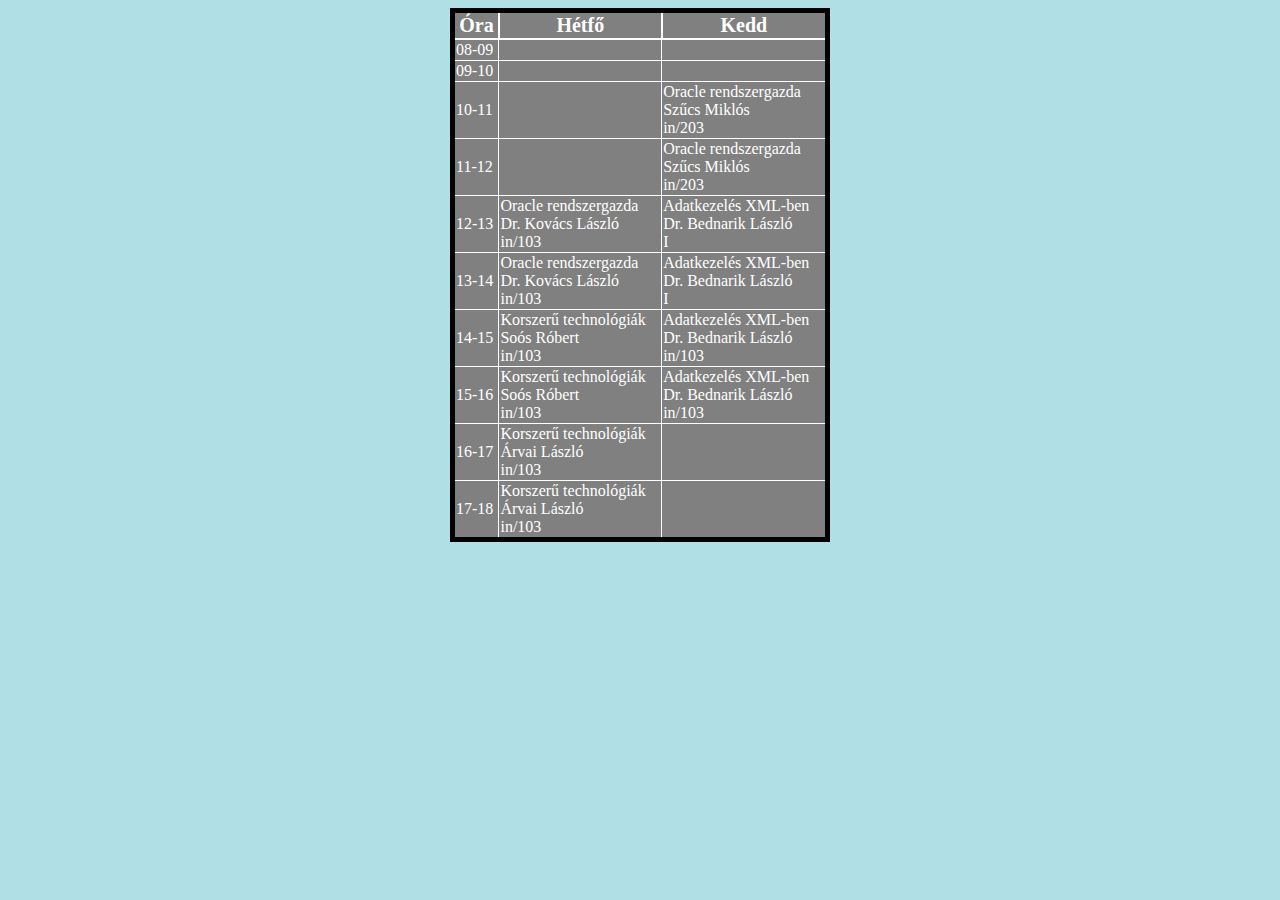
<file: NQIXT9_0921/SzP_xmltohtml.html>
<html>
<meta charset="utf-8">
<link rel="stylesheet" href="style.css">
<head>
<title>orarend</title>
</head>
<body>
	<table>
	 <tr>
	 	<th>Óra</th>
	 	<th>Hétfő</th>
	 	<th>Kedd</th>
	 </tr>
	 <tr>
	 	<td>08-09</td>
	 	<td></td>
	 	<td></td>
	 </tr>
	 <tr>
	 	<td>09-10</td>
	 	<td></td>
	 	<td></td>
	 </tr>
	 <tr>
	 	<td>10-11</td>
	 	<td></td>
		<td>Oracle rendszergazda</br>Szűcs Miklós</br>in/203</td>
	 </tr>
	 <tr>
	 	<td>11-12</td>
	 	<td></td>
		<td>Oracle rendszergazda</br>Szűcs Miklós</br>in/203</td>
	 </tr>
	 <tr>
	 	<td>12-13</td>
	 	<td>Oracle rendszergazda</br>Dr. Kovács László</br>in/103</td>
	 	<td>Adatkezelés XML-ben</br>Dr. Bednarik László</br>I</td>
	 </tr>
	 <tr>
	 	<td>13-14</td>
	 	<td>Oracle rendszergazda</br>Dr. Kovács László</br>in/103</td>
	 	<td>Adatkezelés XML-ben</br>Dr. Bednarik László</br>I</td>
	 </tr>
	 <tr>
	 	<td>14-15</td>	
	 	<td>Korszerű technológiák</br>Soós Róbert</br>in/103</td>
	 	<td>Adatkezelés XML-ben</br>Dr. Bednarik László</br>in/103</td>
	 </tr>
	 <tr>
	 	<td>15-16</td>
	 	<td>Korszerű technológiák</br>Soós Róbert</br>in/103</td>
	 	<td>Adatkezelés XML-ben</br>Dr. Bednarik László</br>in/103</td>
	 </tr>
	 <tr>
	 	<td>16-17</td>
	 	<td>Korszerű technológiák</br>Árvai László</br>in/103</td>
	 	<td></td>
	 </tr>
	 <tr>
	 	<td>17-18</td>
	 	<td>Korszerű technológiák</br>Árvai László</br>in/103</td>
	 	<td></td>
	 </tr>
	</table>
</body>
</html>
</file>
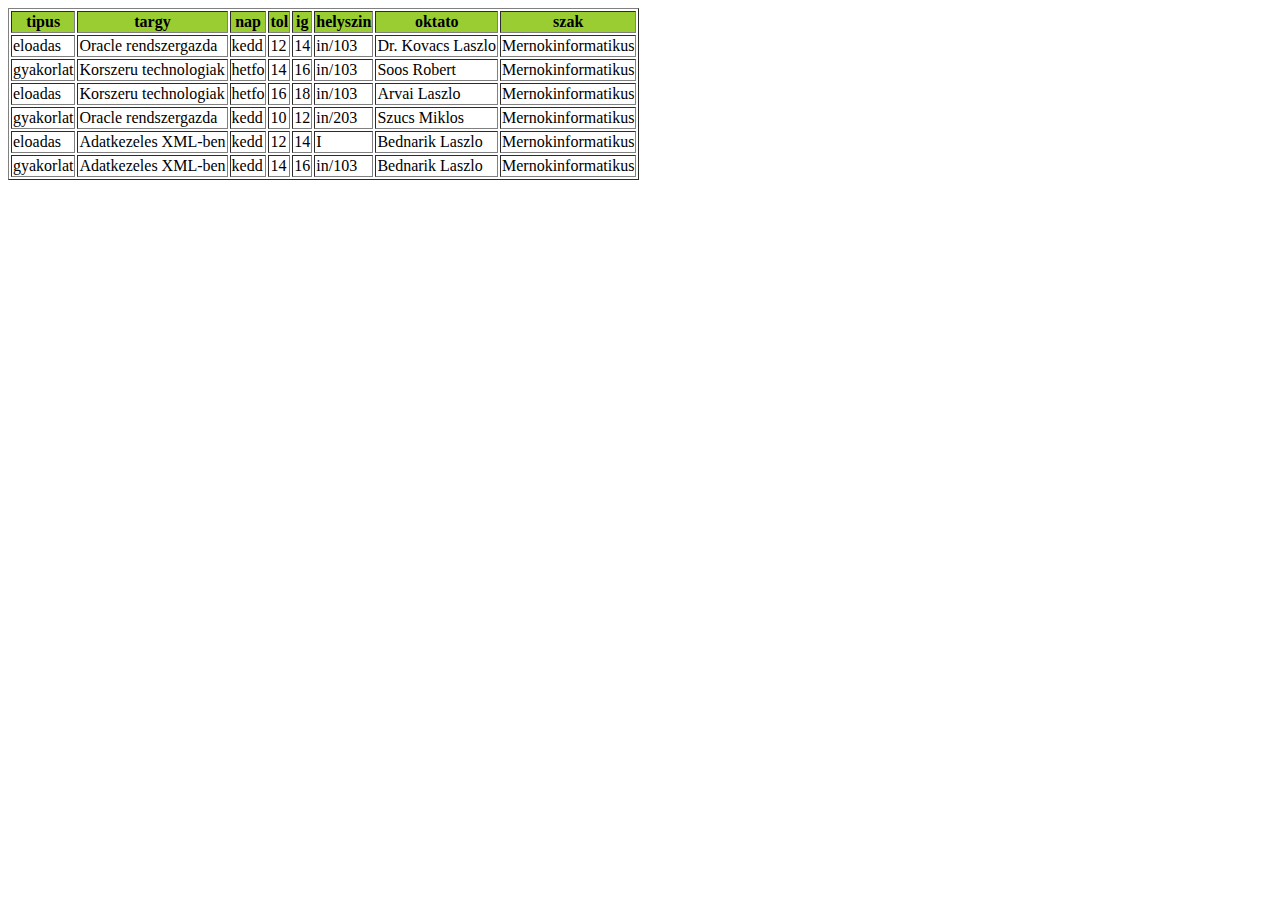
<file: NQIXT9_1116/orarendNQIXT9.html>
<html>
    <head>
        <META http-equiv="Content-Type" content="text/html; charset=UTF-8">
        <title>: SzP orarend &ndash; 2021/22. I. felev.</title>
    </head>
    <body>
        <table border="1">
            <tr bgcolor="#9acd32">
                <th>tipus</th><th>targy</th><th>nap</th><th>tol</th><th>ig</th><th>helyszin</th><th>oktato</th><th>szak</th>
            </tr>
            <tr>
                <td>eloadas</td><td>Oracle rendszergazda</td><td>kedd</td><td>12</td><td>14</td><td>in/103</td><td>Dr. Kovacs Laszlo</td><td>Mernokinformatikus</td>
            </tr>
            <tr>
                <td>gyakorlat</td><td>Korszeru technologiak</td><td>hetfo</td><td>14</td><td>16</td><td>in/103</td><td>Soos Robert</td><td>Mernokinformatikus</td>
            </tr>
            <tr>
                <td>eloadas</td><td>Korszeru technologiak</td><td>hetfo</td><td>16</td><td>18</td><td>in/103</td><td>Arvai Laszlo</td><td>Mernokinformatikus</td>
            </tr>
            <tr>
                <td>gyakorlat</td><td>Oracle rendszergazda</td><td>kedd</td><td>10</td><td>12</td><td>in/203</td><td>Szucs Miklos</td><td>Mernokinformatikus</td>
            </tr>
            <tr>
                <td>eloadas</td><td>Adatkezeles XML-ben</td><td>kedd</td><td>12</td><td>14</td><td>I</td><td>Bednarik Laszlo</td><td>Mernokinformatikus</td>
            </tr>
            <tr>
                <td>gyakorlat</td><td>Adatkezeles XML-ben</td><td>kedd</td><td>14</td><td>16</td><td>in/103</td><td>Bednarik Laszlo</td><td>Mernokinformatikus</td>
            </tr>
        </table>
    </body>
</html>
</file>
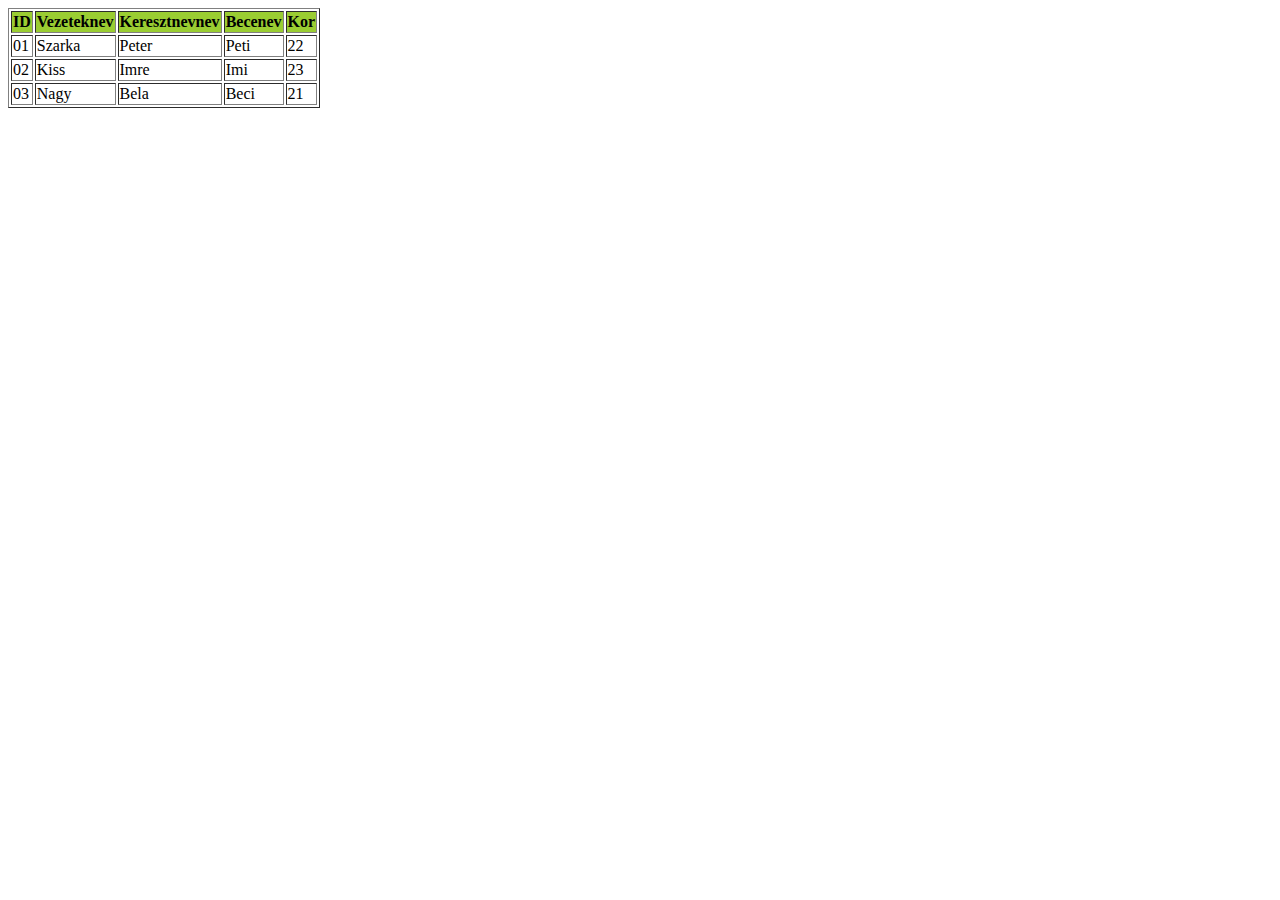
<file: NQIXT9_1116/studentNQIXT9.html>
<html>
    <body>
        <table border="1">
            <tr bgcolor="#9acd32">
                <th>ID</th><th>Vezeteknev</th><th>Keresztnevnev</th><th>Becenev</th><th>Kor</th>
            </tr>
            <tr>
                <td>01</td><td>Szarka</td><td>Peter</td><td>Peti</td><td>22</td>
            </tr>
            <tr>
                <td>02</td><td>Kiss</td><td>Imre</td><td>Imi</td><td>23</td>
            </tr>
            <tr>
                <td>03</td><td>Nagy</td><td>Bela</td><td>Beci</td><td>21</td>
            </tr>
        </table>
    </body>
</html>
</file>
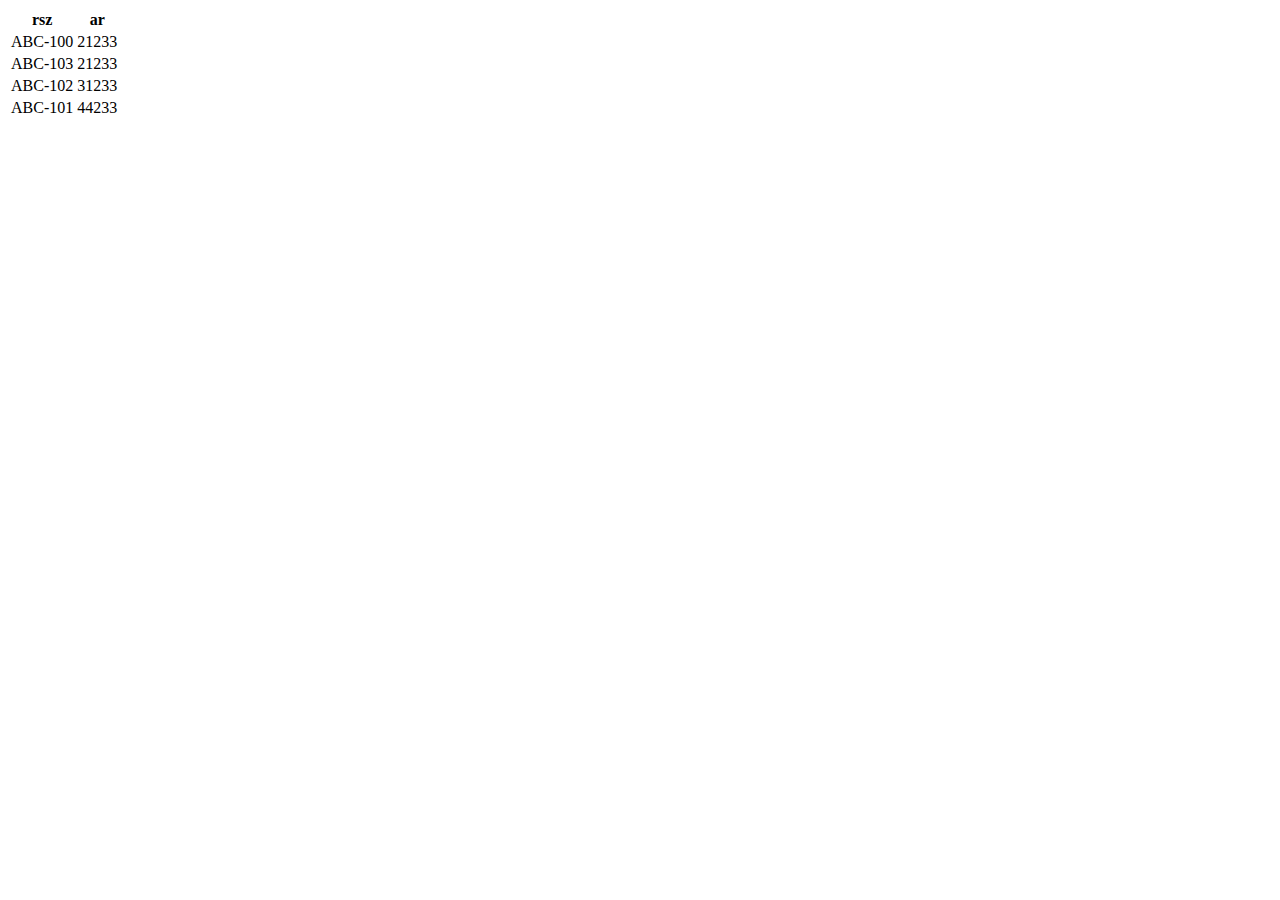
<file: NQIXT9_1123/autok1NQIXT9.html>
<html>
    <body>
        <table>
            <tr>
                <th>rsz</th><th>ar</th>
            </tr>
            <tr>
                <td>ABC-100</td><td>21233</td>
            </tr>
            <tr>
                <td>ABC-103</td><td>21233</td>
            </tr>
            <tr>
                <td>ABC-102</td><td>31233</td>
            </tr>
            <tr>
                <td>ABC-101</td><td>44233</td>
            </tr>
        </table>
    </body>
</html>
</file>
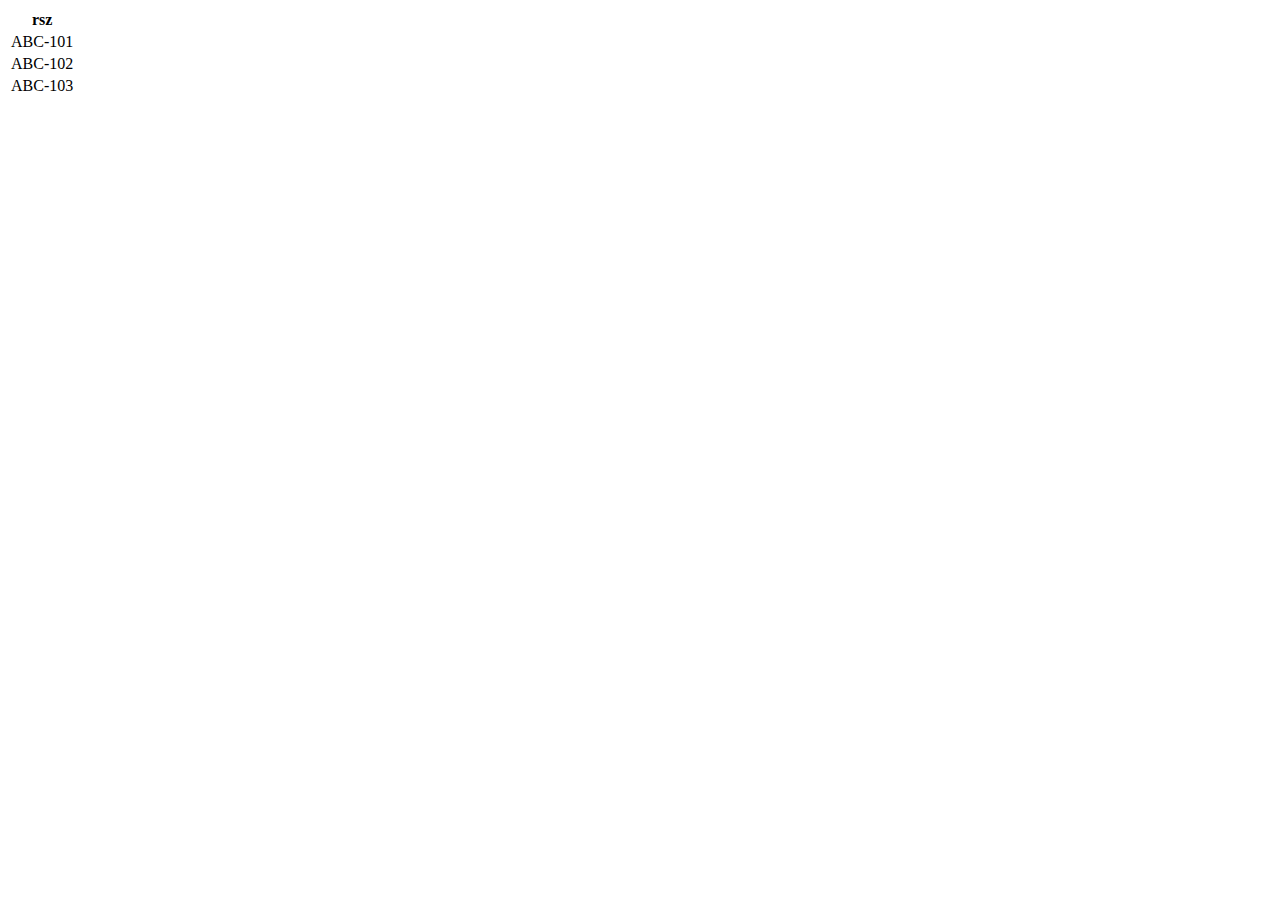
<file: NQIXT9_1123/autok4NQIXT9.html>
<html>
    <body>
        <table>
            <tr>
                <th>rsz</th>
            </tr>
            <tr>
                <td>ABC-101</td>
            </tr>
            <tr>
                <td>ABC-102</td>
            </tr>
            <tr>
                <td>ABC-103</td>
            </tr>
        </table>
    </body>
</html>
</file>
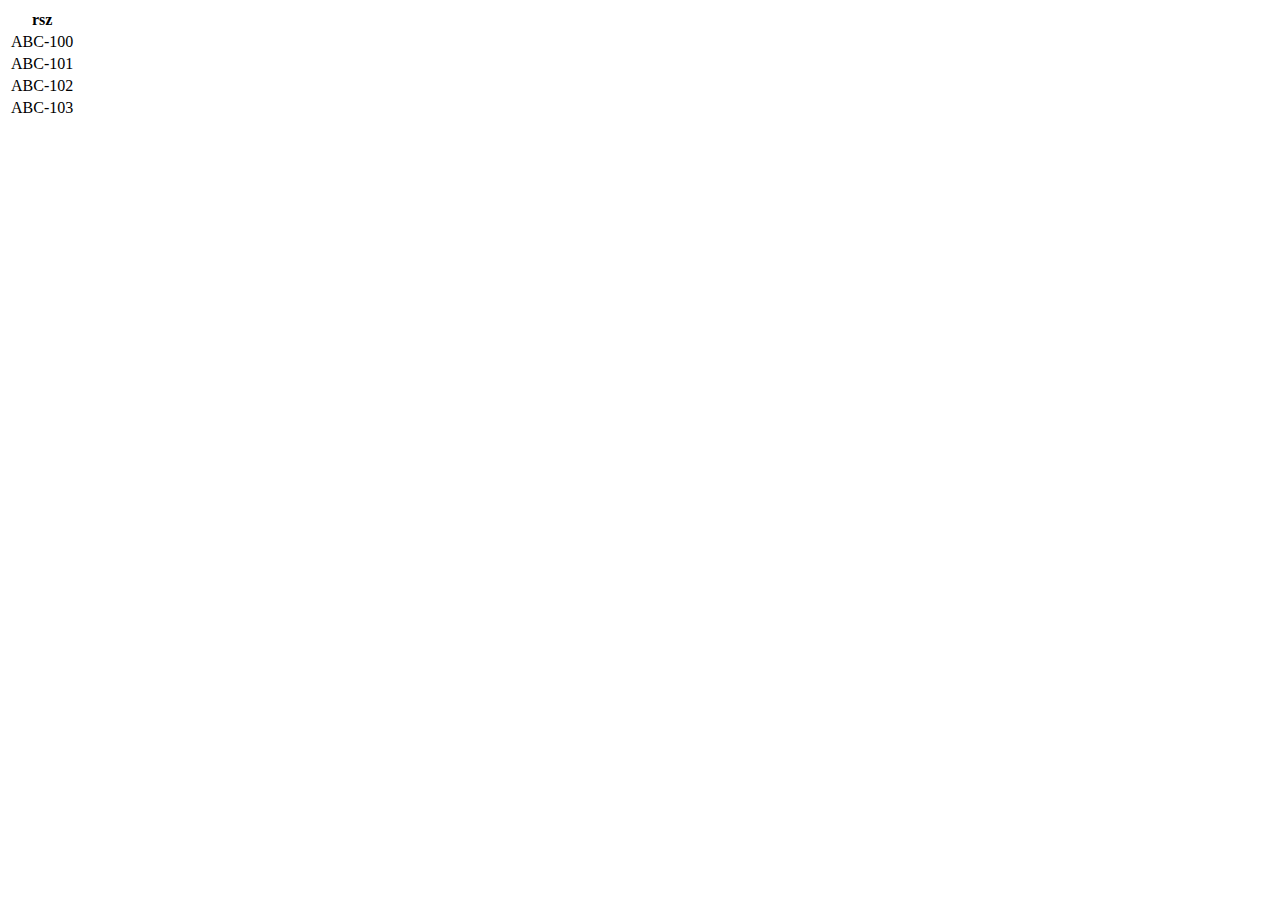
<file: NQIXT9_1123/autokNQIXT9.html>
<html>
    <body>
        <table>
            <tr>
                <th>rsz</th>
            </tr>
            <tr>
                <td>ABC-100</td>
            </tr>
            <tr>
                <td>ABC-101</td>
            </tr>
            <tr>
                <td>ABC-102</td>
            </tr>
            <tr>
                <td>ABC-103</td>
            </tr>
        </table>
    </body>
</html>
</file>
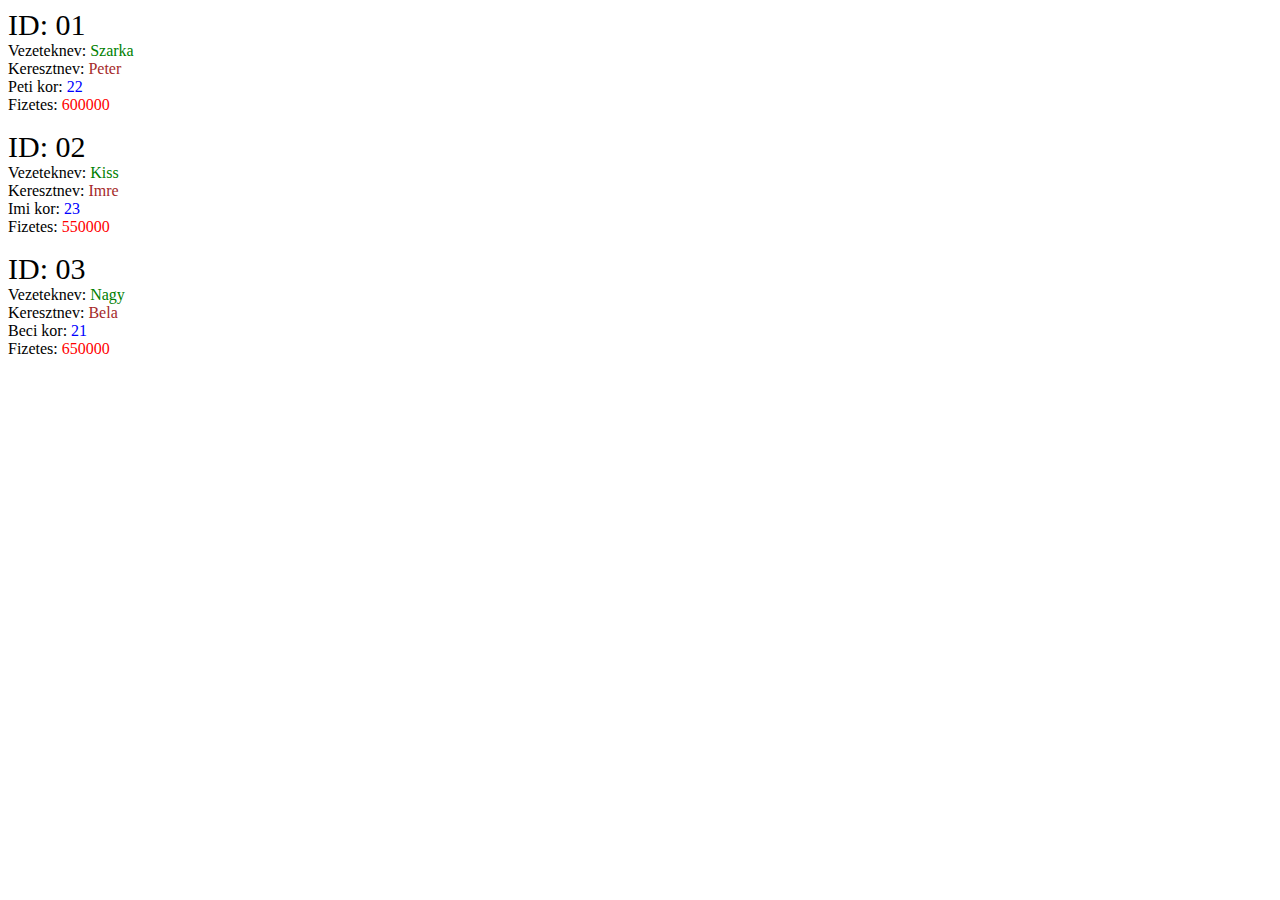
<file: NQIXT9_1123/studentNQIXT9_apply.html>
<html>
    <body>
        	
        <p>
            <span style="font-size:30">
  ID:
  01</span>
            <br>
              Vezeteknev: <span style="color:GREEN">Szarka</span>
            <br>
              Keresztnev: <span style="color:BROWN">Peter</span>
            <br>
            Peti
   kor: <span style="color:BLUE">22</span>
            <br>
              Fizetes: <span style="color:RED">600000</span>
            <br>
        </p>
        	
        <p>
            <span style="font-size:30">
  ID:
  02</span>
            <br>
              Vezeteknev: <span style="color:GREEN">Kiss</span>
            <br>
              Keresztnev: <span style="color:BROWN">Imre</span>
            <br>
            Imi
   kor: <span style="color:BLUE">23</span>
            <br>
              Fizetes: <span style="color:RED">550000</span>
            <br>
        </p>
        	
        <p>
            <span style="font-size:30">
  ID:
  03</span>
            <br>
              Vezeteknev: <span style="color:GREEN">Nagy</span>
            <br>
              Keresztnev: <span style="color:BROWN">Bela</span>
            <br>
            Beci
   kor: <span style="color:BLUE">21</span>
            <br>
              Fizetes: <span style="color:RED">650000</span>
            <br>
        </p>
        
    </body>
</html>
</file>
<file: NQIXT9_0921/style.css>
body{
  background-color: powderblue;
}
table{
  width: 380px;
  margin-left: auto;
  margin-right: auto;
  background-color: grey;
  color: white;
  border-collapse: collapse;
  border: 5px solid black;
}
th{
  font-size: 20px;
  border: 2px solid white;

}
td{
  border: 1px solid white;
}
</file>
